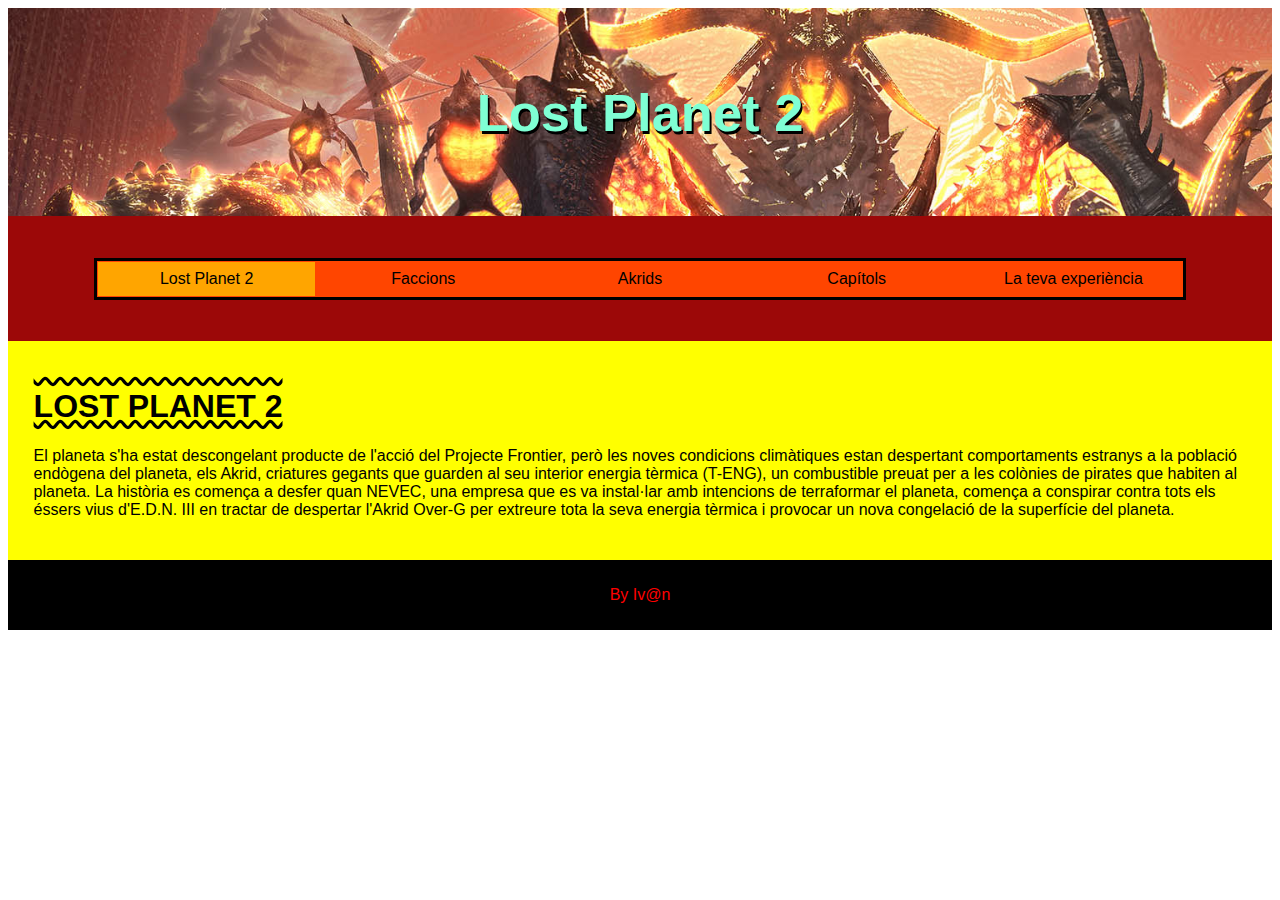
<file: index.html>
<!DOCTYPE html>
<html lang="ca">

<head>
  <title>Lost Planet 2</title>
  <meta charset="utf-8">
  <meta name="viewport" content="width=device-width, initial-scale=1">
  <link rel="stylesheet" type="text/css" href="css/estils.css">
</head>

<body>
  <header>
    <h2>Lost Planet 2</h2>
  </header>

  <section>
    <nav>
      <ul>
        <li><a class="active" href="index.html">Lost Planet 2</a></li>
        <li><a href="faccions.html">Faccions</a></li>
        <li><a href="akrids.html">Akrids</a></li>
        <li><a href="capítols.html">Capítols</a></li>
        <li><a href="experiència.html">La teva experiència</a></li>
      </ul>
    </nav>

    <article>
      <h1>LOST PLANET 2</h1>
      <p>El planeta s'ha estat descongelant producte de l'acció del Projecte Frontier, però les noves condicions
        climàtiques estan despertant comportaments estranys a la població endògena del planeta, els Akrid,
        criatures gegants que guarden al seu interior energia tèrmica (T-ENG), un combustible preuat per a les
        colònies de pirates que habiten al planeta. La història es comença a desfer quan NEVEC, una empresa que
        es va instal·lar amb intencions de terraformar el planeta, comença a conspirar contra tots els éssers
        vius d'E.D.N. III en tractar de despertar l'Akrid Over-G per extreure tota la seva energia tèrmica i
        provocar un nova congelació de la superfície del planeta.</p>
    </article>
  </section>

  <footer>
    <p>By Iv@n</p>
  </footer>

</body>

</html>
</file>
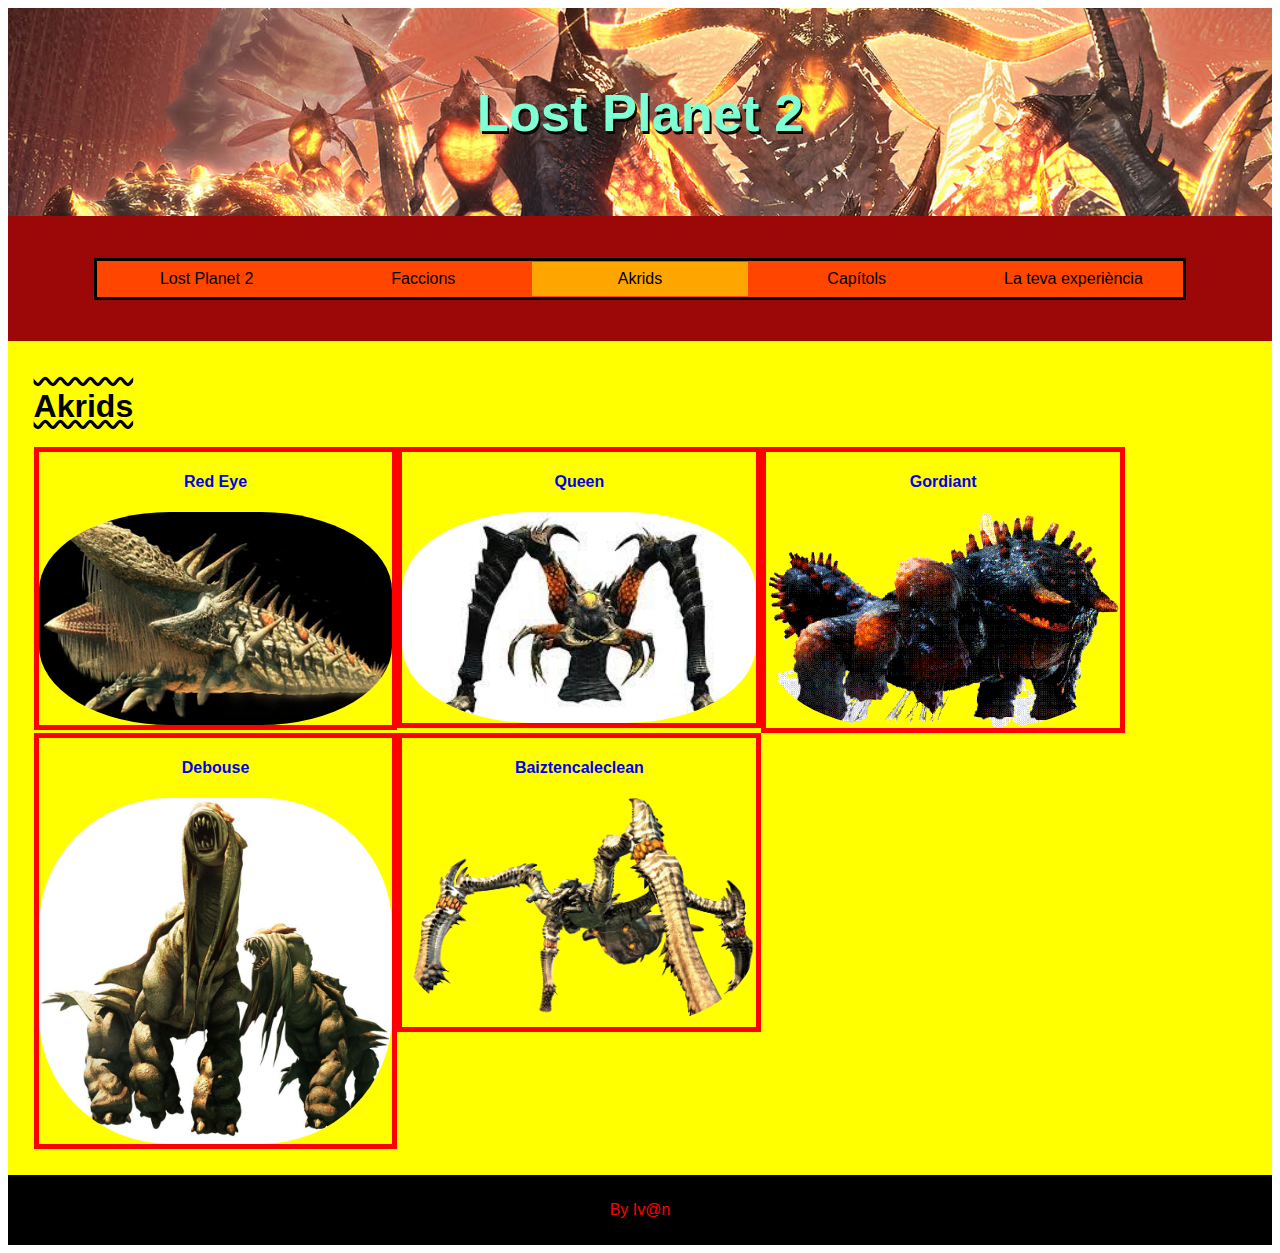
<file: akrids.html>
<!DOCTYPE html>
<html lang="ca">

<head>
    <title>Lost Planet 2</title>
    <meta charset="utf-8">
    <meta name="viewport" content="width=device-width, initial-scale=1">
    <link rel="stylesheet" type="text/css" href="css/estils.css">
</head>

<body>
    <header>
        <h2>Lost Planet 2</h2>
    </header>

    <section>
        <nav>
            <ul>
                <li><a href="index.html">Lost Planet 2</a></li>
                <li><a href="faccions.html">Faccions</a></li>
                <li><a class="active" href="akrids.html">Akrids</a></li>
                <li><a href="capítols.html">Capítols</a></li>
                <li><a href="experiència.html">La teva experiència</a></li>
            </ul>
        </nav>

        <article>
            <h1>Akrids</h1>
            <a href="imatges/Red_Eye.webp">
                <div class="gallery">
                    <h4>Red Eye</h4>
                    <img alt="Red Eye" src="imatges/Red_Eye.webp">
                </div>
            </a>
            <a href="imatges/Queen.jpeg">
                <div class="gallery">
                    <h4>Queen</h4>
                    <img alt="Queen" src="imatges/Queen.jpeg">
                </div>
            </a>
            <a href="imatges/Gordiant.gif">
                <div class="gallery">
                    <h4>Gordiant</h4>
                    <img alt="Gordiant" src="imatges/Gordiant.gif">
                </div>
            </a>
            <a href="imatges/Debouse.jpg">
                <div class="gallery">
                    <h4>Debouse</h4>
                    <img alt="Debouse" src="imatges/Debouse.jpg">
                </div>
            </a>
            <a href="imatges/Baiztencaleclean.webp">
                <div class="gallery">
                    <h4>Baiztencaleclean</h4>
                    <img alt="Baiztencaleclean" src="imatges/Baiztencaleclean.webp">
                </div>
            </a>
        </article>
    </section>

    <footer>
        <p>By Iv@n</p>
    </footer>

</body>

</html>
</file>
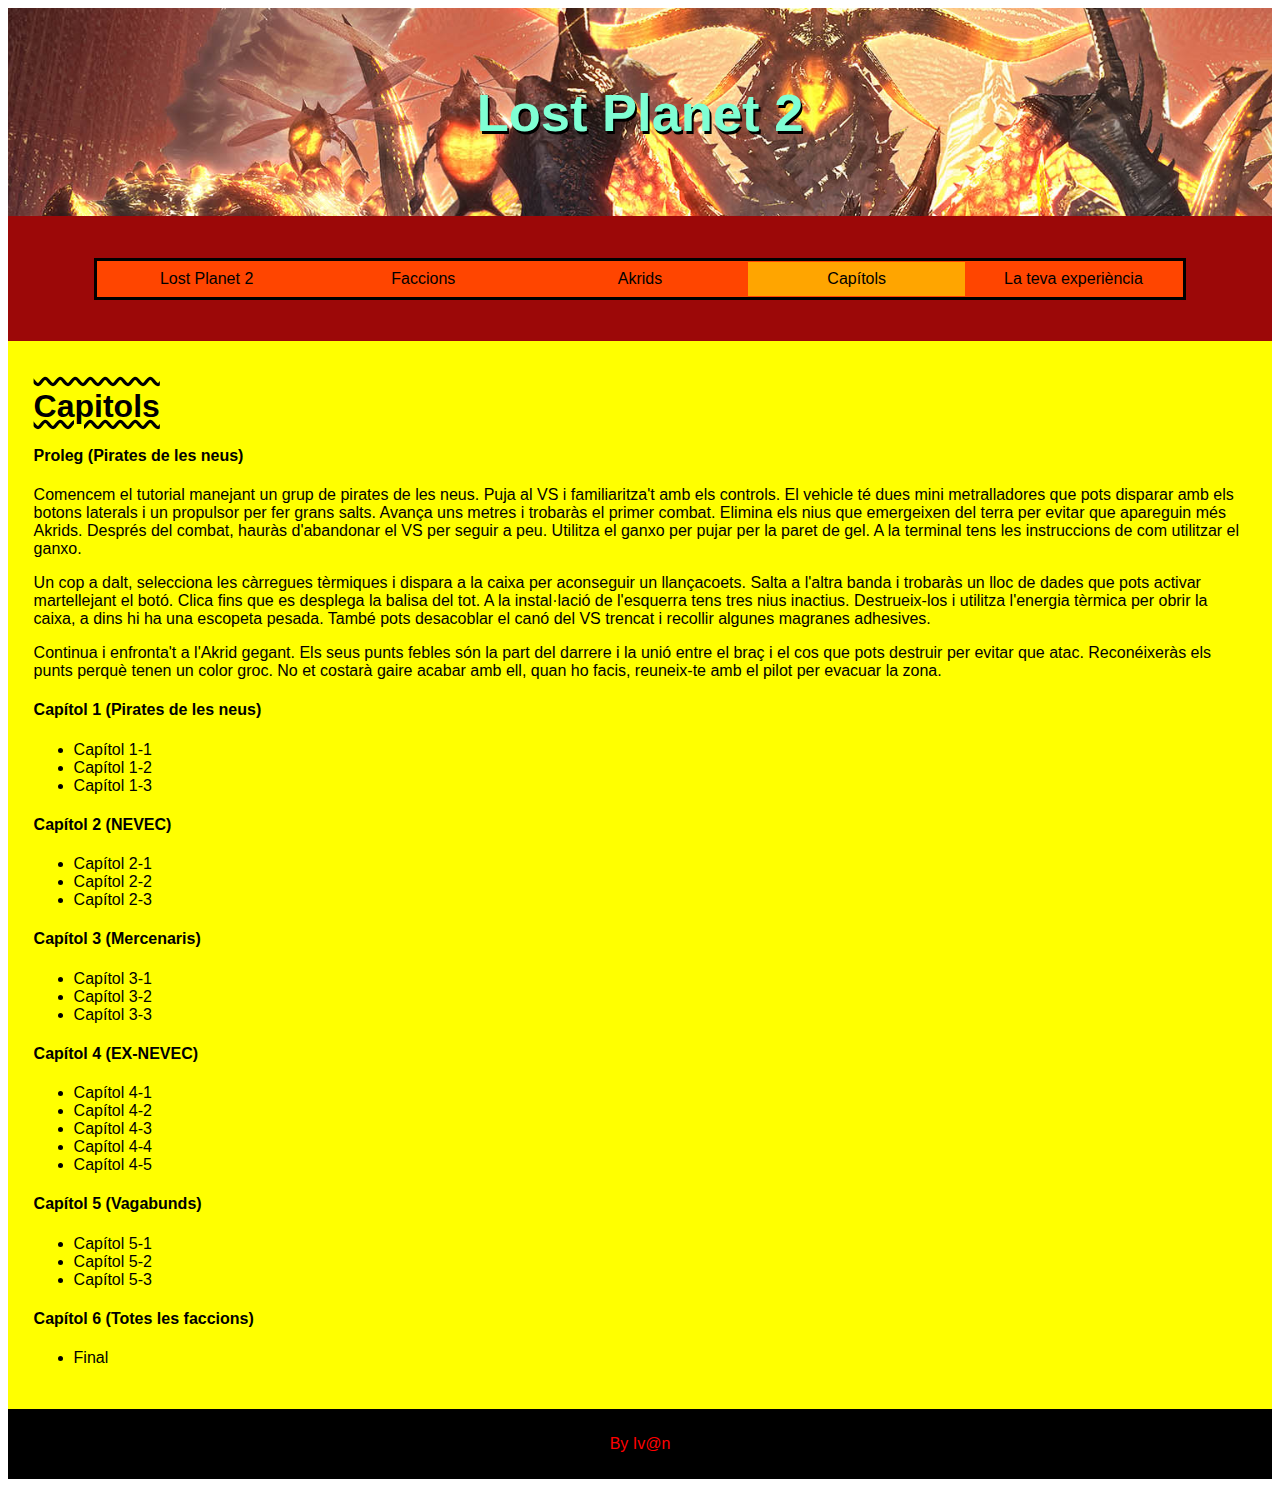
<file: capítols.html>
<!DOCTYPE html>
<html lang="ca">

<head>
    <title>Lost Planet 2</title>
    <meta charset="utf-8">
    <meta name="viewport" content="width=device-width, initial-scale=1">
    <link rel="stylesheet" type="text/css" href="css/estils.css">
</head>

<body>
    <header>
        <h2>Lost Planet 2</h2>
    </header>

    <section>
        <nav>
            <ul>
                <li><a href="index.html">Lost Planet 2</a></li>
                <li><a href="faccions.html">Faccions</a></li>
                <li><a href="akrids.html">Akrids</a></li>
                <li><a class="active" href="capítols.html">Capítols</a></li>
                <li><a href="experiència.html">La teva experiència</a></li>
            </ul>
        </nav>

        <article>
            <h1>Capitols</h1>
            <h4>Proleg (Pirates de les neus)</h4>
            <p>Comencem el tutorial manejant un grup de pirates de les neus. Puja al VS i familiaritza't amb els
                controls. El vehicle té dues mini metralladores que pots disparar amb els botons laterals i un propulsor
                per fer grans salts. Avança uns metres i trobaràs el primer combat. Elimina els nius que emergeixen del
                terra per evitar que apareguin més Akrids. Després del combat, hauràs d'abandonar el VS per seguir a
                peu. Utilitza el ganxo per pujar per la paret de gel. A la terminal tens les instruccions de com
                utilitzar el ganxo.</p>
            <p>Un cop a dalt, selecciona les càrregues tèrmiques i dispara a la caixa per aconseguir un llançacoets.
                Salta a l'altra banda i trobaràs un lloc de dades que pots activar martellejant el botó. Clica fins que
                es desplega la balisa del tot. A la instal·lació de l'esquerra tens tres nius inactius. Destrueix-los i
                utilitza l'energia tèrmica per obrir la caixa, a dins hi ha una escopeta pesada. També pots desacoblar
                el canó del VS trencat i recollir algunes magranes adhesives.</p>
            <p>Continua i enfronta't a l'Akrid gegant. Els seus punts febles són la part del darrere i la unió entre el
                braç i el cos que pots destruir per evitar que atac. Reconéixeràs els punts perquè tenen un color groc.
                No et costarà gaire acabar amb ell, quan ho facis, reuneix-te amb el pilot per evacuar la zona.</p>
            <h4>Capítol 1 (Pirates de les neus)</h4>
            <ul>
                <li>Capítol 1-1</li>
                <li>Capítol 1-2</li>
                <li>Capítol 1-3</li>
            </ul>
            <h4>Capítol 2 (NEVEC)</h4>
            <ul>
                <li>Capítol 2-1</li>
                <li>Capítol 2-2</li>
                <li>Capítol 2-3</li>
            </ul>
            <h4>Capítol 3 (Mercenaris)</h4>
            <ul>
                <li>Capítol 3-1</li>
                <li>Capítol 3-2</li>
                <li>Capítol 3-3</li>
            </ul>
            <h4>Capítol 4 (EX-NEVEC)</h4>
            <ul>
                <li>Capítol 4-1</li>
                <li>Capítol 4-2</li>
                <li>Capítol 4-3</li>
                <li>Capítol 4-4</li>
                <li>Capítol 4-5</li>
            </ul>
            <h4>Capítol 5 (Vagabunds)</h4>
            <ul>
                <li>Capítol 5-1</li>
                <li>Capítol 5-2</li>
                <li>Capítol 5-3</li>
            </ul>
            <h4>Capítol 6 (Totes les faccions)</h4>
            <ul>
                <li>Final</li>
            </ul>
        </article>
    </section>

    <footer>
        <p>By Iv@n</p>
    </footer>

</body>

</html>
</file>
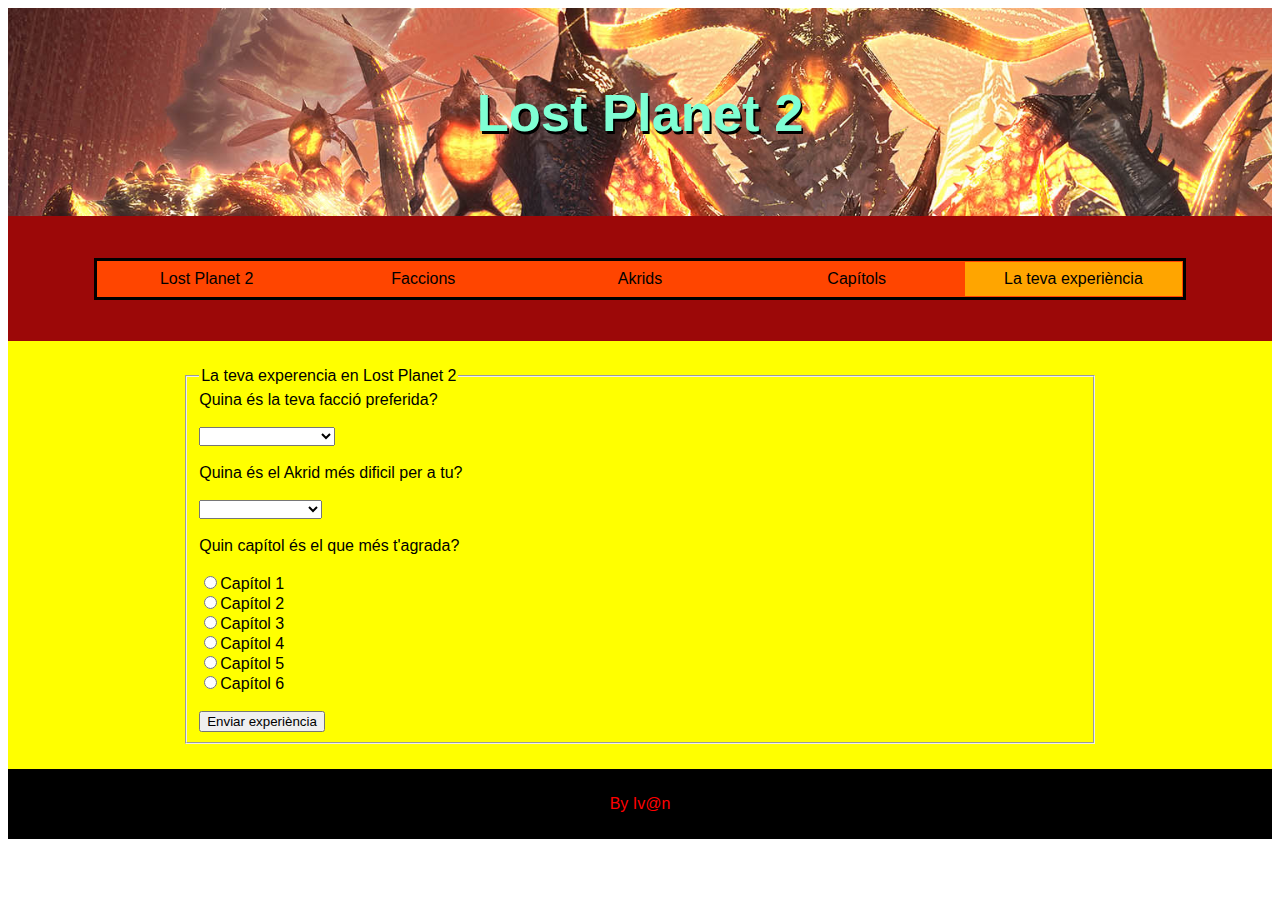
<file: experiència.html>
<!DOCTYPE html>
<html lang="ca">

<head>
  <title>Lost Planet 2</title>
  <meta charset="utf-8">
  <meta name="viewport" content="width=device-width, initial-scale=1">
  <link rel="stylesheet" type="text/css" href="css/estils.css">
</head>

<body>
  <header>
    <h2>Lost Planet 2</h2>
  </header>

  <section>
    <nav>
      <ul>
        <li><a href="index.html">Lost Planet 2</a></li>
        <li><a href="faccions.html">Faccions</a></li>
        <li><a href="akrids.html">Akrids</a></li>
        <li><a href="capítols.html">Capítols</a></li>
        <li><a class="active" href="experiència.html">La teva experiència</a></li>
      </ul>
    </nav>

    <article>
      <form action="gracies.html" method="get" name="experiència" id="experiència">
        <fieldset>
          <legend>La teva experencia en Lost Planet 2</legend>

          <label for="facció">Quina és la teva facció preferida?</label><br><br>
          <select id="facció" required>
            <option value="" selected></option>
            <option value="NEVEC">NEVEC</option>
            <option value="selva">Pirates de la selva</option>
            <option value="neus">Pirates de les neus</option>
            <option value="Baggers">Carpet Baggers</option>
            <option value="Mercenaris">Mercenaris</option>
            <option value="Vagabunds">Vagabunds</option>
            <option value="Sandriders">Sandriders</option>
          </select><br><br>

          <label for="Akrid">Quina és el Akrid més dificil per a tu?</label><br><br>
          <select id="Akrid" required>
            <option value="" selected></option>
            <option value="Red_Eye">Red Eye</option>
            <option value="Queen">Queen</option>
            <option value="Gordiant">Gordiant</option>
            <option value="Debouse">Debouse</option>
            <option value="Baiztencaleclean">Baiztencaleclean</option>
            <option value="Altre">Altre</option>
          </select><br><br>

          <label for="capítol">Quin capítol és el que més t'agrada?</label><br><br>
          <input required type="radio" name="capítol" value="cap1" id="cap1">Capítol 1<br>
          <input type="radio" name="capítol" value="cap2" id="cap2">Capítol 2<br>
          <input type="radio" name="capítol" value="cap3" id="cap3">Capítol 3<br>
          <input type="radio" name="capítol" value="cap4" id="cap4">Capítol 4<br>
          <input type="radio" name="capítol" value="cap5" id="cap5">Capítol 5<br>
          <input type="radio" name="capítol" value="cap6" id="cap6">Capítol 6<br><br>

          <button type="submit" id="submit">Enviar experiència</button>
        </fieldset>
      </form>
    </article>
  </section>

  <footer>
    <p>By Iv@n</p>
  </footer>
</body>

</html>
</file>
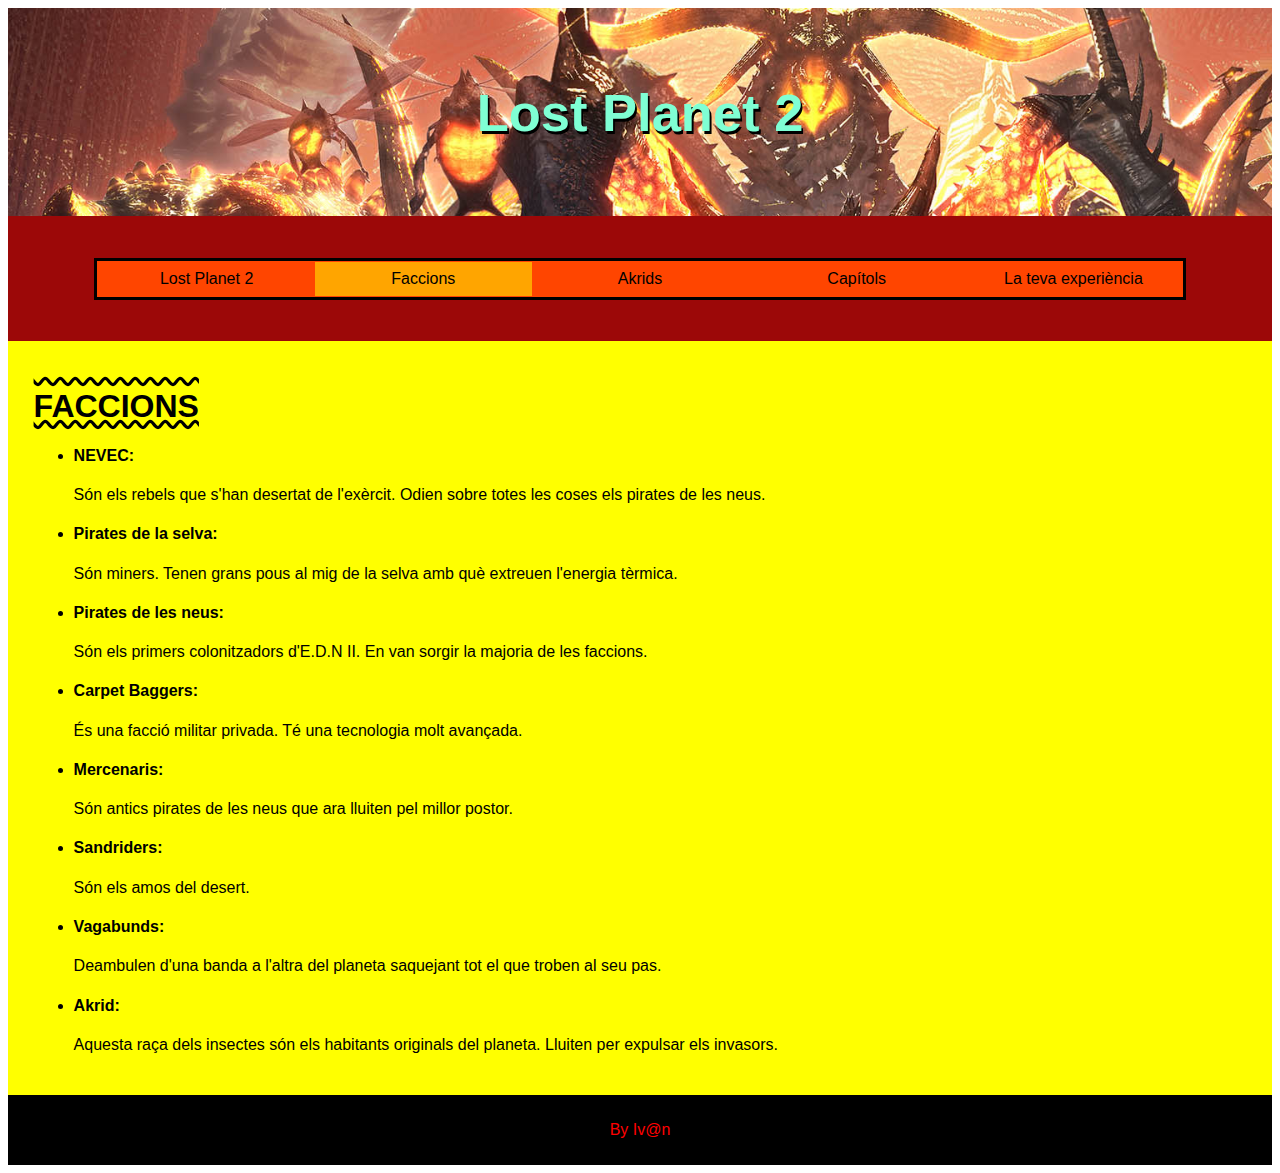
<file: faccions.html>
<!DOCTYPE html>
<html lang="ca">

<head>
  <title>Lost Planet 2</title>
  <meta charset="utf-8">
  <meta name="viewport" content="width=device-width, initial-scale=1">
  <link rel="stylesheet" type="text/css" href="css/estils.css">
</head>

<body>
  <header>
    <h2>Lost Planet 2</h2>
  </header>

  <section>
    <nav>
      <ul>
        <li><a href="index.html">Lost Planet 2</a></li>
        <li><a class="active" href="faccions.html">Faccions</a></li>
        <li><a href="akrids.html">Akrids</a></li>
        <li><a href="capítols.html">Capítols</a></li>
        <li><a href="experiència.html">La teva experiència</a></li>
      </ul>
    </nav>

    <article>
      <h1>FACCIONS</h1>
      <ul>
        <li>
          <h4>NEVEC:</h4>
          <p>Són els rebels que s'han desertat de l'exèrcit. Odien sobre totes les coses els pirates de les neus.</p>
        </li>
        <li>
          <h4>Pirates de la selva:</h4>
          <p>Són miners. Tenen grans pous al mig de la selva amb què extreuen l'energia tèrmica.</p>
        </li>
        <li>
          <h4>Pirates de les neus:</h4>
          <p>Són els primers colonitzadors d'E.D.N II. En van sorgir la majoria de les faccions.</p>
        </li>
        <li>
          <h4>Carpet Baggers:</h4>
          <p>És una facció militar privada. Té una tecnologia molt avançada.</p>
        </li>
        <li>
          <h4>Mercenaris:</h4>
          <p>Són antics pirates de les neus que ara lluiten pel millor postor.</p>
        </li>
        <li>
          <h4>Sandriders:</h4>
          <p>Són els amos del desert.</p>
        </li>
        <li>
          <h4>Vagabunds:</h4>
          <p>Deambulen d'una banda a l'altra del planeta saquejant tot el que troben al seu pas.</p>
        </li>
        <li>
          <h4>Akrid:</h4>
          <p>Aquesta raça dels insectes són els habitants originals del planeta. Lluiten per expulsar els invasors.</p>
        </li>
      </ul>
    </article>
  </section>

  <footer>
    <p>By Iv@n</p>
  </footer>

</body>

</html>
</file>
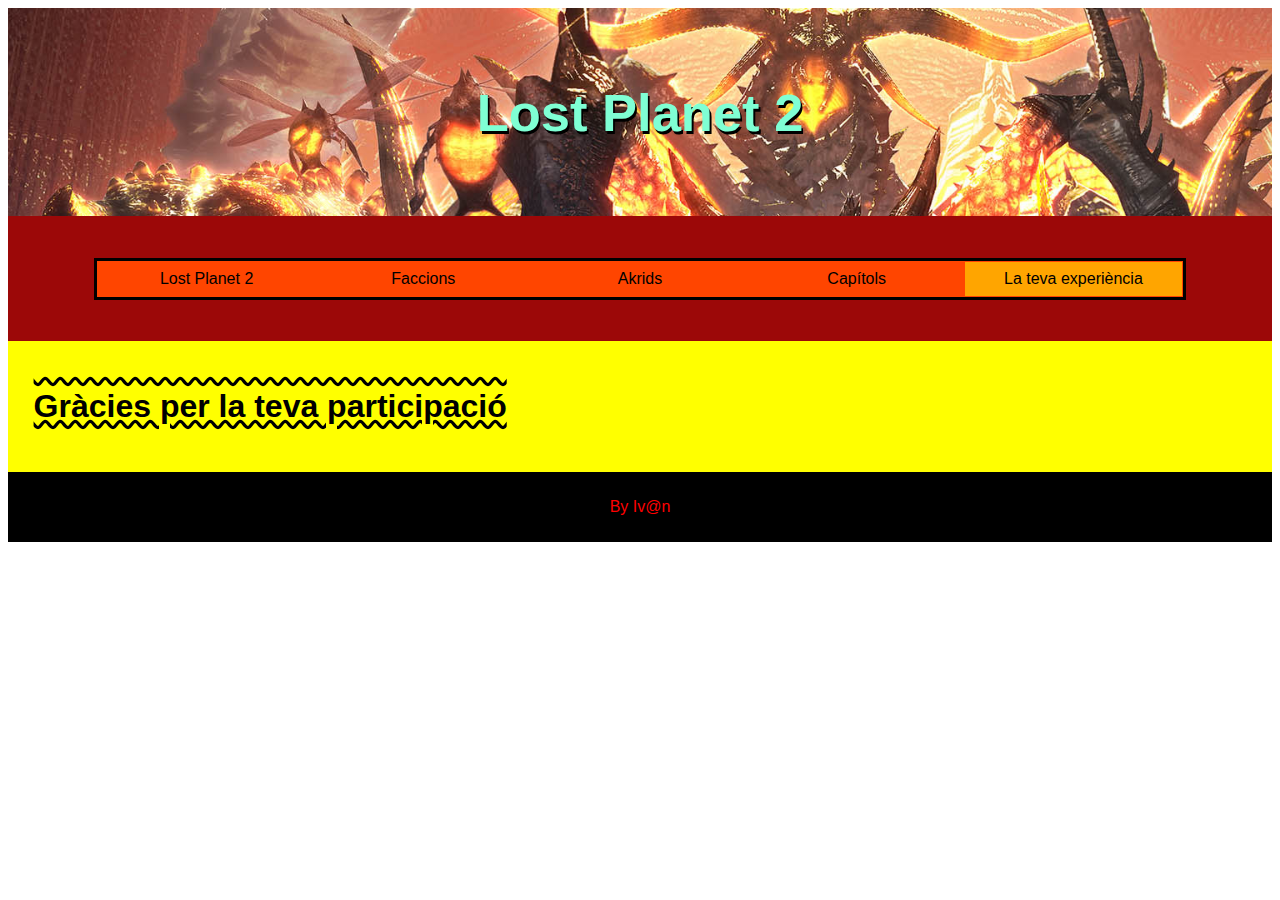
<file: gracies.html>
<!DOCTYPE html>
<html lang="ca">

<head>
  <title>Lost Planet 2</title>
  <meta charset="utf-8">
  <meta name="viewport" content="width=device-width, initial-scale=1">
  <link rel="stylesheet" type="text/css" href="css/estils.css">
</head>

<body>
  <header>
    <h2>Lost Planet 2</h2>
  </header>

  <section>
    <nav>
      <ul>
        <li><a href="index.html">Lost Planet 2</a></li>
        <li><a href="faccions.html">Faccions</a></li>
        <li><a href="akrids.html">Akrids</a></li>
        <li><a href="capítols.html">Capítols</a></li>
        <li><a class="active" href="experiència.html">La teva experiència</a></li>
      </ul>
    </nav>

    <article>
      <h1>Gràcies per la teva participació</h1>
    </article>
  </section>

  <footer>
    <p>By Iv@n</p>
  </footer>

</body>

</html>
</file>
<file: css/estils.css>
* {
  box-sizing: border-box;
}

body {
  font-family: Arial, Helvetica, sans-serif;
}

header {
  background-image: url(fondo_top.jpg);
  background-repeat: no-repeat;
  background-attachment: fixed;
  background-size: cover;
  padding: 30px;
  text-align: center;
  font-size: 35px;
  color: aquamarine;
  text-shadow: 0.2vh 0.2vw black;
}

nav {
  background: rgb(156, 8, 8);
  padding: 2vw;
}

nav ul {
  margin-left: auto;
  margin-right: auto;
  display: flex;
  list-style-type: none;
  border: 3px solid black;
  width: 90%;
  background-color: orangered;
  padding: 1px;
}

nav ul li {
  width: 20%;
}


nav li a {
  color: #000;
  padding: 8px 16px;
  text-decoration: none;
  display: block;
  text-align: center;

}

nav li a:hover {
  background-color: red;
  color: white;
  border-bottom: black;
}

.active {
  background-color: orange;
}

article {
  float: left;
  padding: 2vw;
  width: 100%;
  background-color: yellow;

}

section::after {
  content: "";
  display: table;
  clear: both;
}

footer {
  background-color: black;
  padding: 10px;
  text-align: center;
  color: red;
}

h1 {
  text-decoration: overline underline wavy;
}

h4 {
  text-decoration: solid;
}

img {
  width: 45%;
  vertical-align: middle;
  transition: 1s;
  border-radius: 37%;
}

img:hover {
  transition: 1s;
  border-radius: 5%;
}

fieldset {
  width: 75%;
  margin-left: auto;
  margin-right: auto;
}

div.gallery {
  text-align: center;
  border: 5px solid red;
  float: left;
  width: 30%;
  text-align: center;

}

div.gallery:hover {
  border: 3px solid orange;
}

div.gallery img {
  width: 100%;
}

@media (max-width: 600px) {

  nav,
  article {
    width: 100%;
    height: auto;
  }

  div.gallery {
    width: 100%;
  }

  body {
    font-family: fantasy;
  }

  header {
    color: aqua;
  }

  nav {
    background-color: red;
  }
}
</file>
